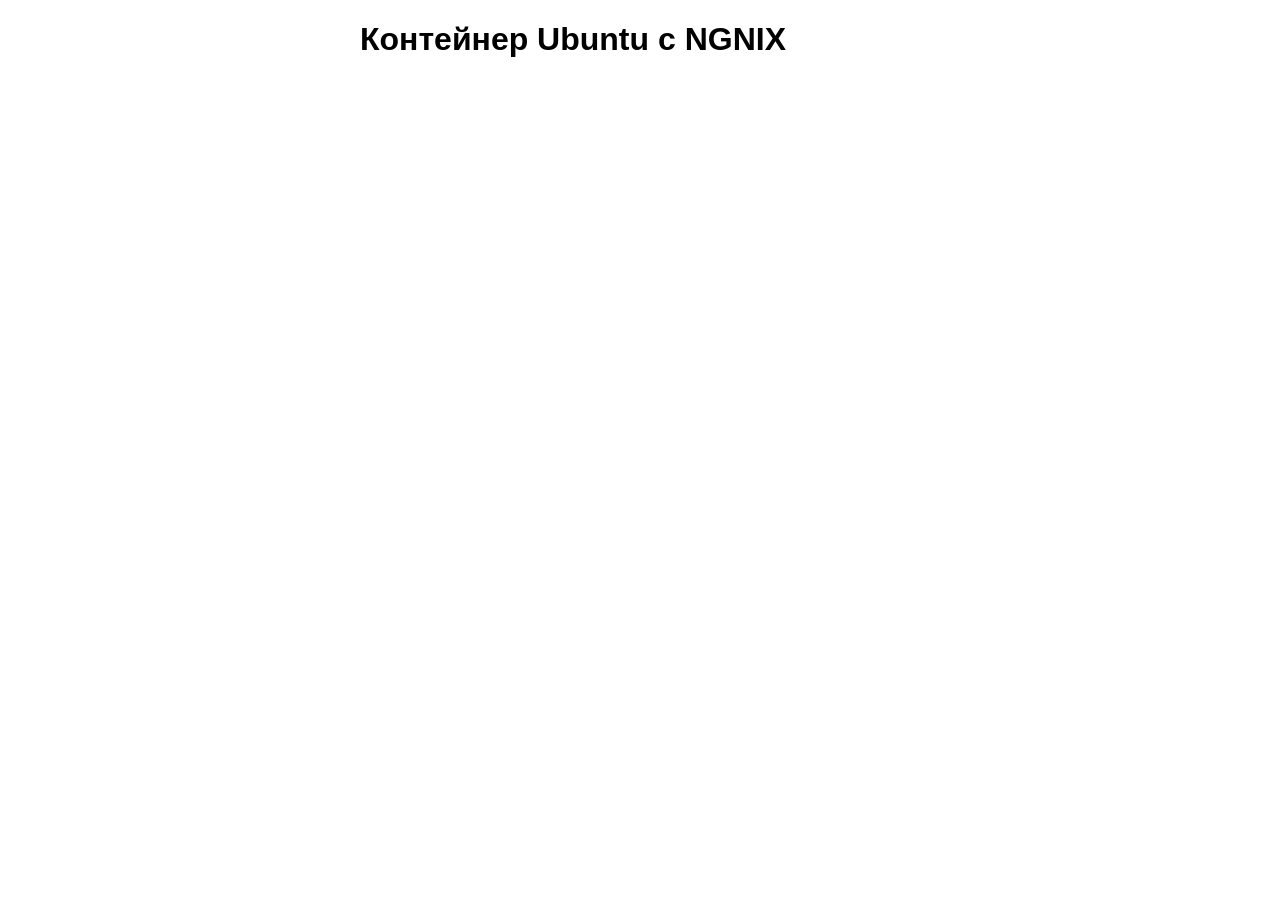
<file: Nginx/index.nginx-debian.html>
<!DOCTYPE html>
<html>
<head>
<meta charset="UTF-8">
<title>Docker</title>
<style>
html { color-scheme: light dark; }
body { width: 35em; margin: 0 auto;
font-family: Tahoma, Verdana, Arial, sans-serif; }
</style>
</head>
<body>
<h1>Контейнер Ubuntu с NGNIX</h1>
</body>
</html>
</file>
